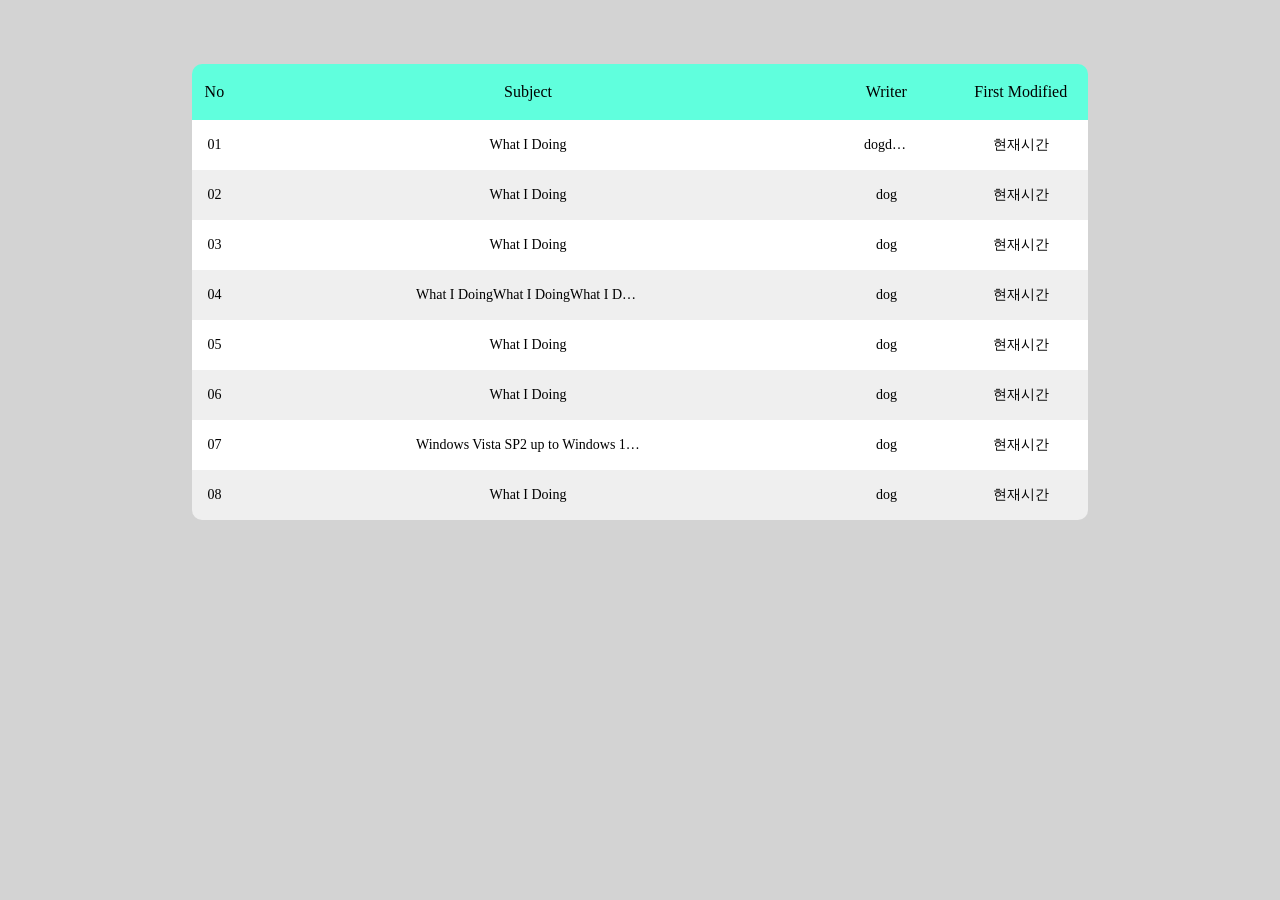
<file: css/Board/index.html>
<!DOCTYPE html>
<html lang="en">
<head>
    <meta charset="UTF-8">
    <meta name="viewport" content="width=device-width, initial-scale=1.0">
    <title>basic Ul, li list</title>
    <link rel="stylesheet" href="css/import.css">
</head>
<body>
    <div>
        <ul>
            <li>no</li>
            <li>subject</li>
            <li>writer</li>
            <li>first modified</li>
        </ul>
        <ul>
            <li>01</li>
            <li>What I Doing</li>
            <li>dogdogdogdogdogdogdogdogdog</li>
            <li><time datetime="2020-12-18T13:00">현재시간</time></li>
        </ul>
        <ul>
            <li>02</li>
            <li>What I Doing</li>
            <li>dog</li>
            <li><time datetime="2020-12-18T13:00">현재시간</time></li>
        </ul>
        <ul>
            <li>03</li>
            <li>What I Doing</li>
            <li>dog</li>
            <li><time datetime="2020-12-18T13:00">현재시간</time></li>
        </ul>
        <ul>
            <li>04</li>
            <li>What I DoingWhat I DoingWhat I DoingWhat I DoingWhat I DoingWhat I DoingWhat I DoingWhat I DoingWhat I DoingWhat I DoingWhat I DoingWhat I DoingWhat I DoingWhat I DoingWhat I DoingWhat I DoingWhat I Doing</li>
            <li>dog</li>
            <li><time datetime="2020-12-18T13:00">현재시간</time></li>
        </ul>
        <ul>
            <li>05</li>
            <li>What I Doing</li>
            <li>dog</li>
            <li><time datetime="2020-12-18T13:00">현재시간</time></li>
        </ul>
        <ul>
            <li>06</li>
            <li>What I Doing</li>
            <li>dog</li>
            <li><time datetime="2020-12-18T13:00">현재시간</time></li>
        </ul>
        <ul>
            <li>07</li>
            <li>Windows Vista SP2 up to Windows 10 2009 (20h2) (19042.xxx October 2020) (anything higher is at your own risk)</li>
            <li>dog</li>
            <li><time datetime="2020-12-18T13:00">현재시간</time></li>
        </ul>
        <ul>
            <li>08</li>
            <li>What I Doing</li>
            <li>dog</li>
            <li><time datetime="2020-12-18T13:00">현재시간</time></li>
        </ul>
    </div>
</body>
</html>
</file>
<file: css/Board/css/import.css>
@import url('reset.css');
@import url('grobal.css');
</file>
